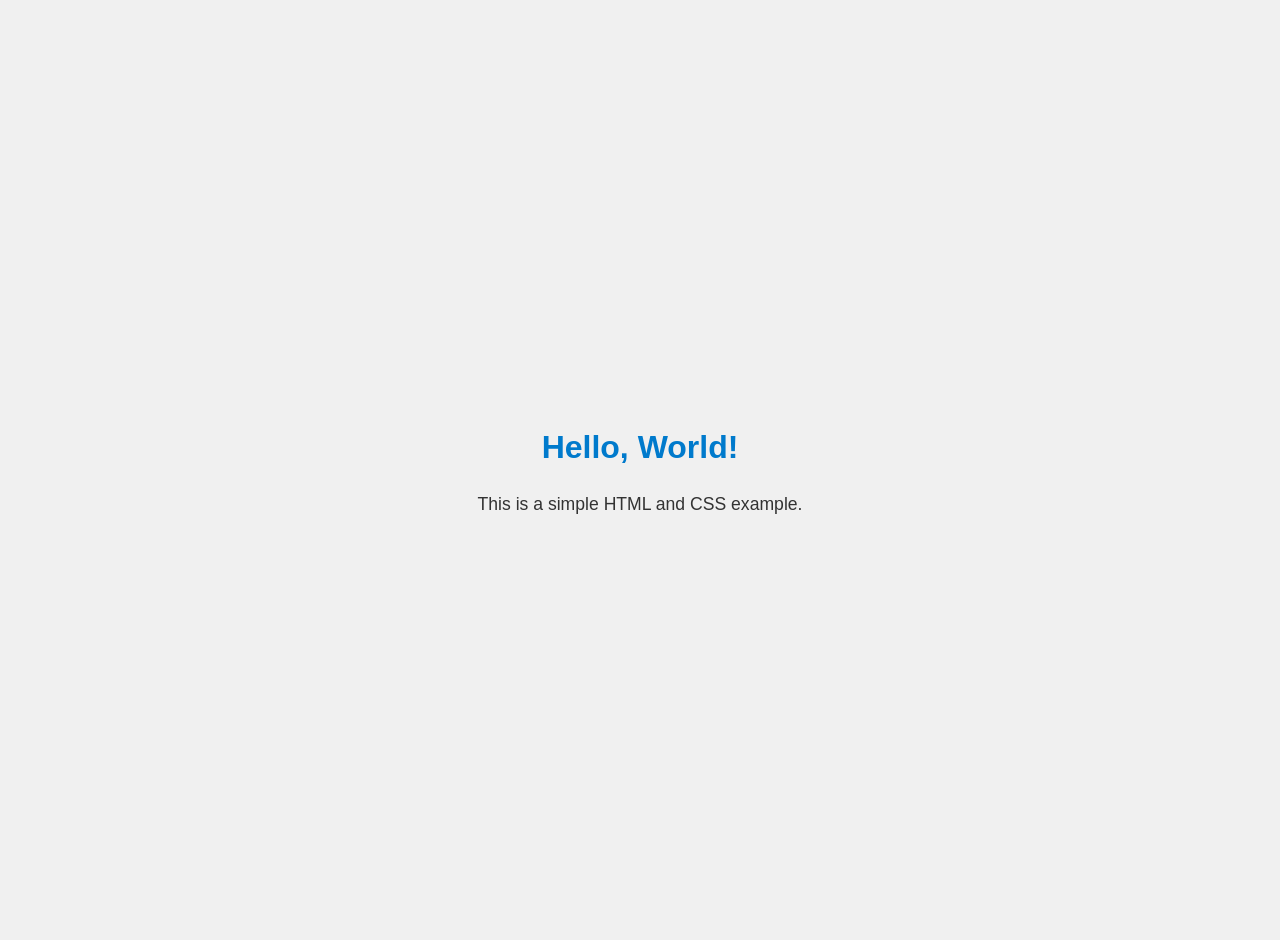
<file: index.html>
<!DOCTYPE html>
<html lang="en">
<head>
  <meta charset="UTF-8">
  <meta name="viewport" content="width=device-width, initial-scale=1.0">
  <title>Hello World</title>
  <link rel="stylesheet" href="styles.css">
</head>
<body>
  <div class="container">
    <h1>Hello, World!</h1>
    <p>This is a simple HTML and CSS example.</p>
  </div>
</body>
</html>
</file>
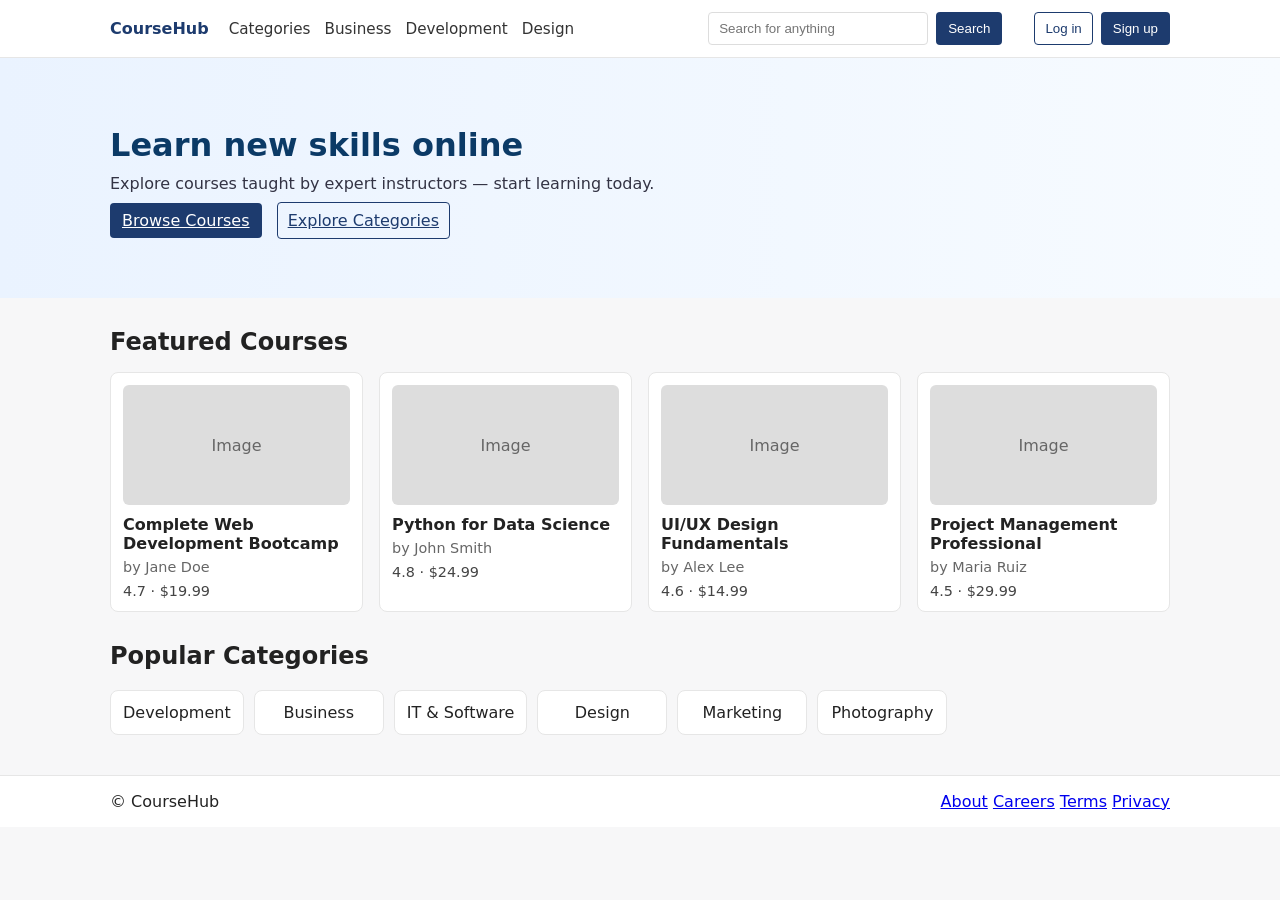
<file: udemy/udemy_clone.html>
<!DOCTYPE html>
<html lang="en">
<head>
  <meta charset="utf-8" />
  <meta name="viewport" content="width=device-width,initial-scale=1" />
  <title>CourseHub — Discover Courses</title>
  <link rel="stylesheet" href="udemy_clone.css" />
</head>
<body>
  <header class="site-header">
    <div class="nav-inner">
      <div class="logo">CourseHub</div>
      <nav class="main-nav">
        <a href="#">Categories</a>
        <a href="#">Business</a>
        <a href="#">Development</a>
        <a href="#">Design</a>
      </nav>
      <div class="search-bar">
        <input type="search" placeholder="Search for anything" />
        <button>Search</button>
      </div>
      <div class="auth">
        <button class="btn-outline">Log in</button>
        <button class="btn-primary">Sign up</button>
      </div>
    </div>
  </header>

  <main>
    <section class="hero">
      <div class="hero-inner">
        <h1>Learn new skills online</h1>
        <p>Explore courses taught by expert instructors — start learning today.</p>
        <div class="hero-cta">
          <a class="btn-primary" href="#courses">Browse Courses</a>
          <a class="btn-outline" href="#categories">Explore Categories</a>
        </div>
      </div>
    </section>

    <section id="courses" class="courses">
      <h2>Featured Courses</h2>
      <div class="courses-grid">
        <article class="course-card">
          <div class="thumb">Image</div>
          <h3>Complete Web Development Bootcamp</h3>
          <p class="instructor">by Jane Doe</p>
          <div class="meta"><span class="rating">4.7</span> · <span class="price">$19.99</span></div>
        </article>

        <article class="course-card">
          <div class="thumb">Image</div>
          <h3>Python for Data Science</h3>
          <p class="instructor">by John Smith</p>
          <div class="meta"><span class="rating">4.8</span> · <span class="price">$24.99</span></div>
        </article>

        <article class="course-card">
          <div class="thumb">Image</div>
          <h3>UI/UX Design Fundamentals</h3>
          <p class="instructor">by Alex Lee</p>
          <div class="meta"><span class="rating">4.6</span> · <span class="price">$14.99</span></div>
        </article>

        <article class="course-card">
          <div class="thumb">Image</div>
          <h3>Project Management Professional</h3>
          <p class="instructor">by Maria Ruiz</p>
          <div class="meta"><span class="rating">4.5</span> · <span class="price">$29.99</span></div>
        </article>
      </div>
    </section>

    <section id="categories" class="categories">
      <h2>Popular Categories</h2>
      <div class="cats">
        <div class="cat">Development</div>
        <div class="cat">Business</div>
        <div class="cat">IT & Software</div>
        <div class="cat">Design</div>
        <div class="cat">Marketing</div>
        <div class="cat">Photography</div>
      </div>
    </section>
  </main>

  <footer class="site-footer">
    <div class="footer-inner">
      <div>© CourseHub</div>
      <div class="footer-links">
        <a href="#">About</a>
        <a href="#">Careers</a>
        <a href="#">Terms</a>
        <a href="#">Privacy</a>
      </div>
    </div>
  </footer>
</body>
</html>
</file>
<file: styles.css>
body {
  margin: 0;
  font-family: Arial, sans-serif;
  background-color: #f0f0f0;
  color: #333;
}

.container {
  display: flex;
  flex-direction: column;
  align-items: center;
  justify-content: center;
  min-height: 100vh;
  text-align: center;
  padding: 20px;
}

h1 {
  color: #007acc;
  margin-bottom: 10px;
}

p {
  font-size: 1.1rem;
}
</file>
<file: udemy/udemy_clone.css>
*{box-sizing:border-box}
body{margin:0;font-family:Inter,system-ui,-apple-system,Segoe UI,Roboto,'Helvetica Neue',Arial;color:#222;background:#f7f7f8}
.site-header{background:#fff;border-bottom:1px solid #e6e6e6}
.nav-inner{max-width:1100px;margin:0 auto;display:flex;align-items:center;gap:20px;padding:12px 20px}
.logo{font-weight:700;color:#1d3b6e}
.main-nav{display:flex;gap:14px}
.main-nav a{color:#333;text-decoration:none;font-size:0.95rem}
.search-bar{margin-left:auto;display:flex;gap:8px}
.search-bar input{padding:8px 10px;border:1px solid #ddd;border-radius:4px;min-width:220px}
.search-bar button{padding:8px 12px;border:0;background:#1d3b6e;color:#fff;border-radius:4px}
.auth{display:flex;gap:8px;margin-left:12px}
.btn-outline{background:transparent;border:1px solid #1d3b6e;color:#1d3b6e;padding:8px 10px;border-radius:4px}
.btn-primary{background:#1d3b6e;color:#fff;padding:8px 12px;border-radius:4px;border:0}
.hero{background:linear-gradient(90deg,#eaf3ff 0%,#f7fbff 100%);padding:48px 0}
.hero-inner{max-width:1100px;margin:0 auto;padding:20px;text-align:left}
.hero h1{font-size:2.0rem;margin:0 0 10px;color:#0b3a66}
.hero p{margin:0 0 18px;color:#334}
.hero-cta a{margin-right:10px}
.courses{max-width:1100px;margin:30px auto;padding:0 20px}
.courses h2{margin:0 0 16px}
.courses-grid{display:grid;grid-template-columns:repeat(auto-fit,minmax(220px,1fr));gap:16px}
.course-card{background:#fff;border:1px solid #e6e6e6;padding:12px;border-radius:8px}
.thumb{height:120px;background:#ddd;border-radius:6px;display:flex;align-items:center;justify-content:center;color:#666;margin-bottom:10px}
.course-card h3{font-size:1rem;margin:0 0 6px}
.instructor{color:#666;font-size:0.9rem;margin:0 0 8px}
.meta{font-size:0.9rem;color:#444}
.categories{max-width:1100px;margin:30px auto;padding:0 20px}
.cats{display:flex;flex-wrap:wrap;gap:10px}
.cat{background:#fff;border:1px solid #e6e6e6;padding:12px;border-radius:8px;min-width:130px;text-align:center}
.site-footer{border-top:1px solid #e6e6e6;margin-top:40px;background:#fff}
.footer-inner{max-width:1100px;margin:0 auto;padding:16px 20px;display:flex;justify-content:space-between;align-items:center}
@media(max-width:720px){.nav-inner{flex-wrap:wrap}.main-nav{order:3;width:100%;justify-content:flex-start;gap:10px}.search-bar{order:2;width:100%}.auth{order:4;width:100%;justify-content:flex-end}.hero h1{font-size:1.6rem}.thumb{height:100px}}
</file>
